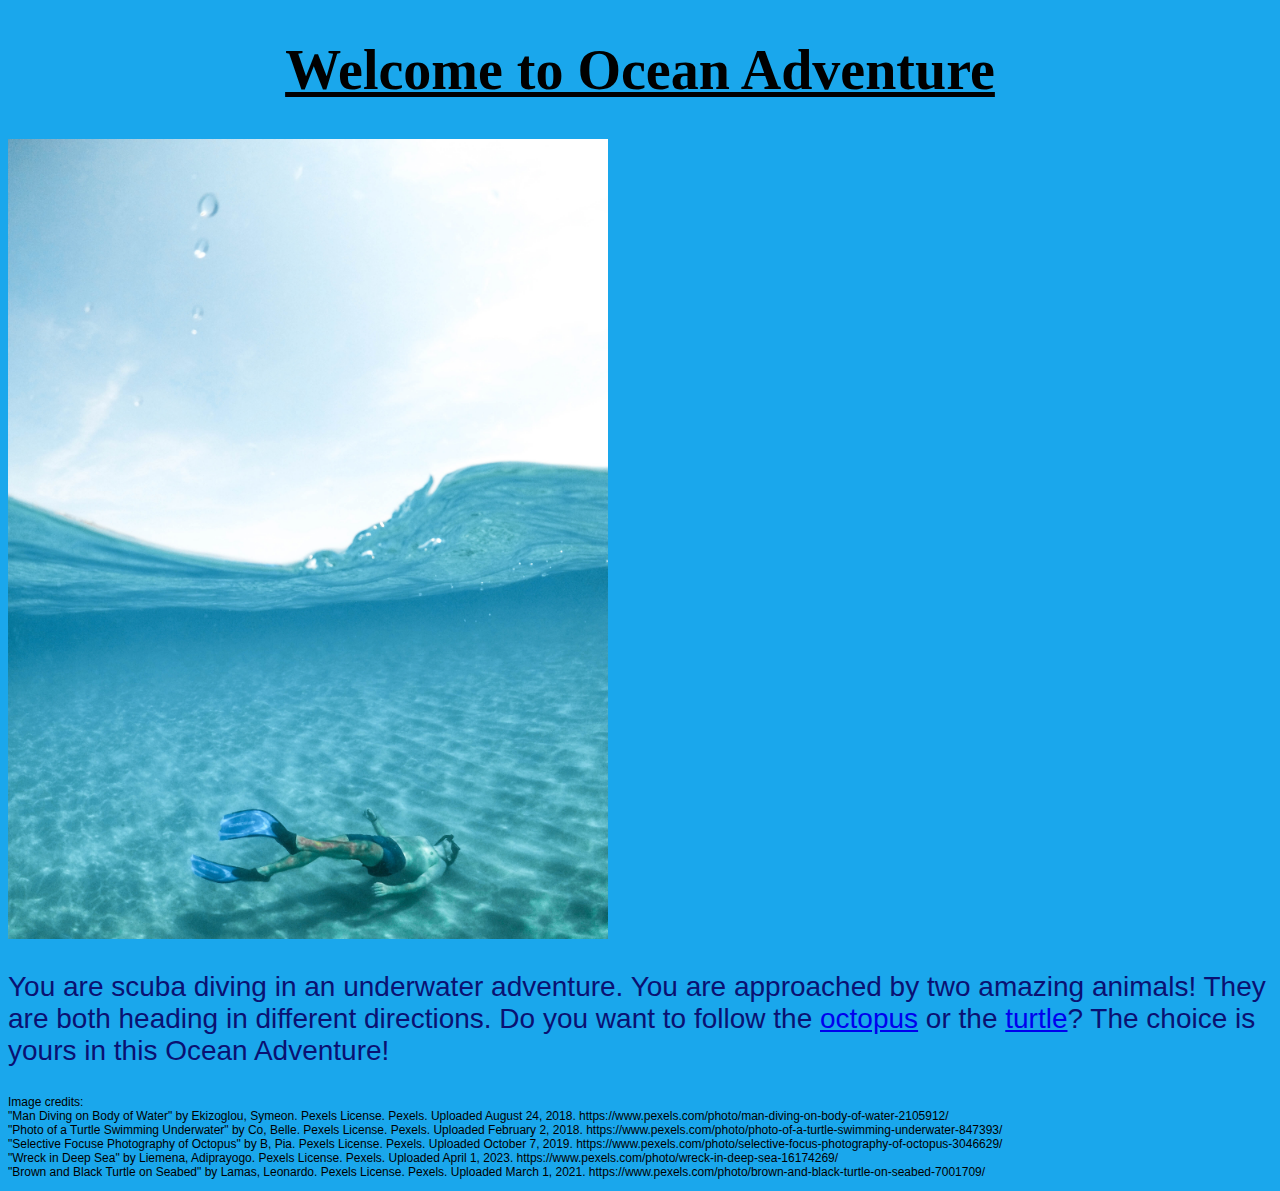
<file: website/index.html>
<!DOCTYPE html>
<html>
<head>
	<link rel="stylesheet" href="css/introstyle.css">
	<meta charset="utf-8">
	<meta name="viewport" content="width=device-width, initial-scale=1">
	<title>Ocean Adventure</title>
</head>
<body> 
	<h1>Welcome to Ocean Adventure</h1>
	<image src="intro.jpg" width="600" hight="800">
	<p> You are scuba diving in an underwater adventure. You are approached by two amazing animals! They are both heading in different directions. Do you want to follow the <a href="chose_octopus.html"> octopus</a> or the <a href="chose_turtle.html"> turtle</a>? The choice is yours in this Ocean Adventure! </p>

	<p class="credit">
		Image credits:
		<br>
		"Man Diving on Body of Water" by Ekizoglou, Symeon. Pexels License. Pexels. Uploaded August 24, 2018. https://www.pexels.com/photo/man-diving-on-body-of-water-2105912/
		<br>
		"Photo of a Turtle Swimming Underwater" by Co, Belle. Pexels License. Pexels. Uploaded February 2, 2018. https://www.pexels.com/photo/photo-of-a-turtle-swimming-underwater-847393/
		<br>
		"Selective Focuse Photography of Octopus" by B, Pia. Pexels License. Pexels. Uploaded October 7, 2019. https://www.pexels.com/photo/selective-focus-photography-of-octopus-3046629/
		<br>
		"Wreck in Deep Sea" by Liemena, Adiprayogo. Pexels License. Pexels. Uploaded April 1, 2023. https://www.pexels.com/photo/wreck-in-deep-sea-16174269/
		<br> 
		"Brown and Black Turtle on Seabed" by Lamas, Leonardo. Pexels License. Pexels. Uploaded March 1, 2021. https://www.pexels.com/photo/brown-and-black-turtle-on-seabed-7001709/ 

	</p>


	<style type="css"> 



	</style>
</body>
</html>
</file>
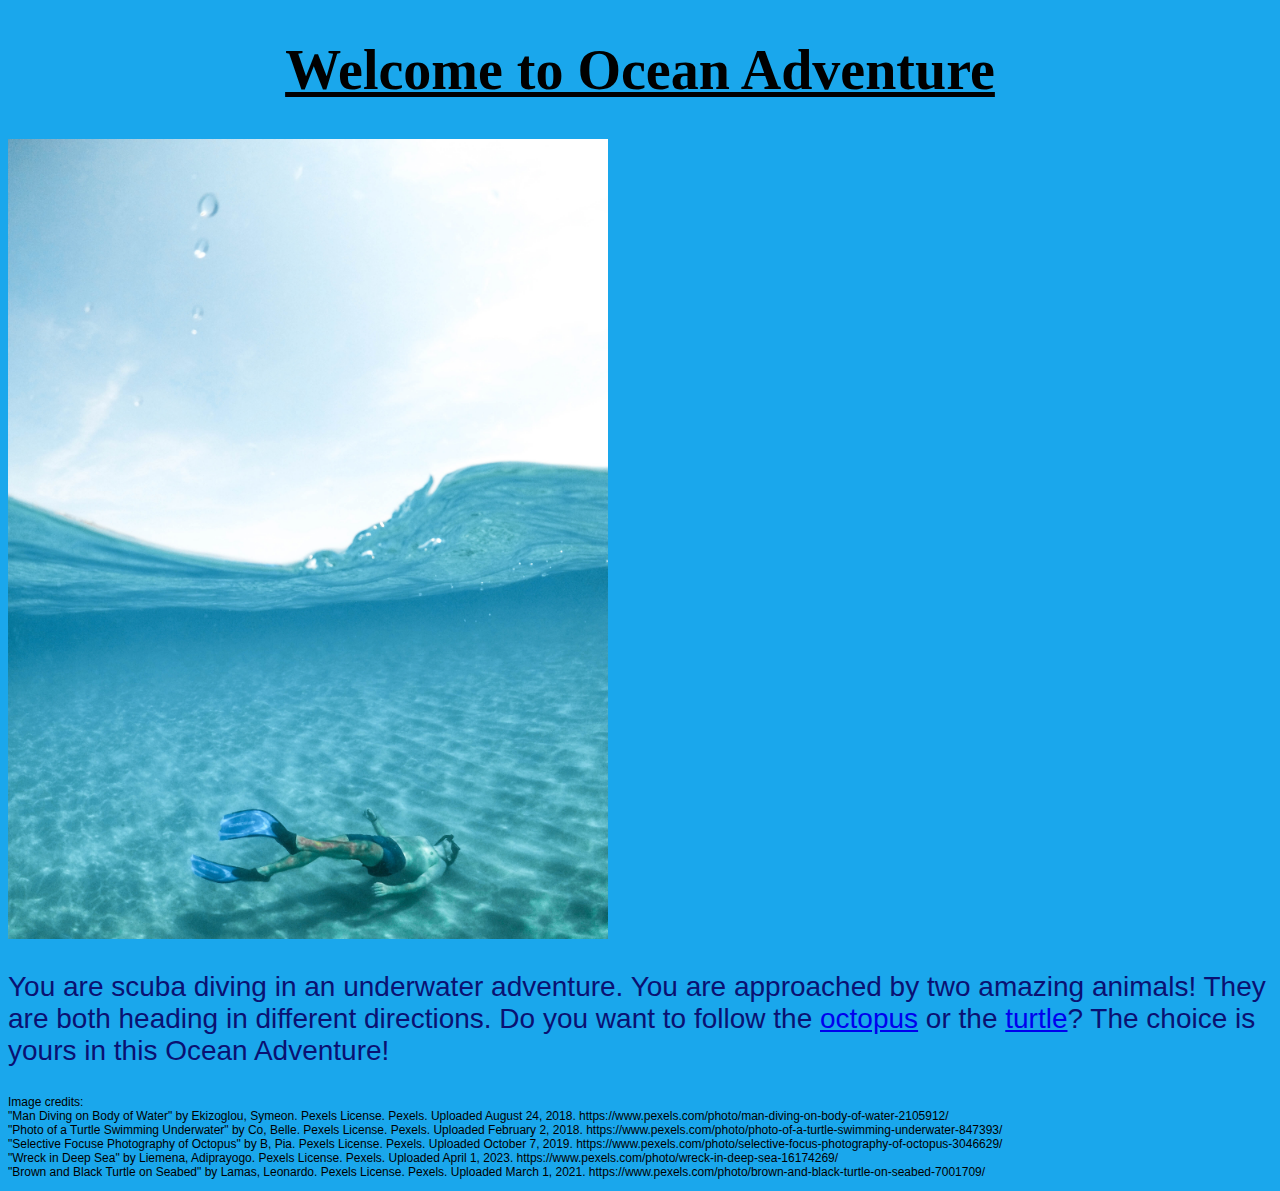
<file: website/ChooseyourownadventureLizCR.html>
<!DOCTYPE html>
<html>
<head>
	<link rel="stylesheet" href="css/introstyle.css">
	<meta charset="utf-8">
	<meta name="viewport" content="width=device-width, initial-scale=1">
	<title>Ocean Adventure</title>
</head>
<body> 
	<h1>Welcome to Ocean Adventure</h1>
	<image src="intro.jpg" width="600" hight="800">
	<p> You are scuba diving in an underwater adventure. You are approached by two amazing animals! They are both heading in different directions. Do you want to follow the <a href="chose_octopus.html"> octopus</a> or the <a href="chose_turtle.html"> turtle</a>? The choice is yours in this Ocean Adventure! </p>

	<p class="credit">
		Image credits:
		<br>
		"Man Diving on Body of Water" by Ekizoglou, Symeon. Pexels License. Pexels. Uploaded August 24, 2018. https://www.pexels.com/photo/man-diving-on-body-of-water-2105912/
		<br>
		"Photo of a Turtle Swimming Underwater" by Co, Belle. Pexels License. Pexels. Uploaded February 2, 2018. https://www.pexels.com/photo/photo-of-a-turtle-swimming-underwater-847393/
		<br>
		"Selective Focuse Photography of Octopus" by B, Pia. Pexels License. Pexels. Uploaded October 7, 2019. https://www.pexels.com/photo/selective-focus-photography-of-octopus-3046629/
		<br>
		"Wreck in Deep Sea" by Liemena, Adiprayogo. Pexels License. Pexels. Uploaded April 1, 2023. https://www.pexels.com/photo/wreck-in-deep-sea-16174269/
		<br> 
		"Brown and Black Turtle on Seabed" by Lamas, Leonardo. Pexels License. Pexels. Uploaded March 1, 2021. https://www.pexels.com/photo/brown-and-black-turtle-on-seabed-7001709/ 

	</p>


	<style type="css"> 



	</style>
</body>
</html>
</file>
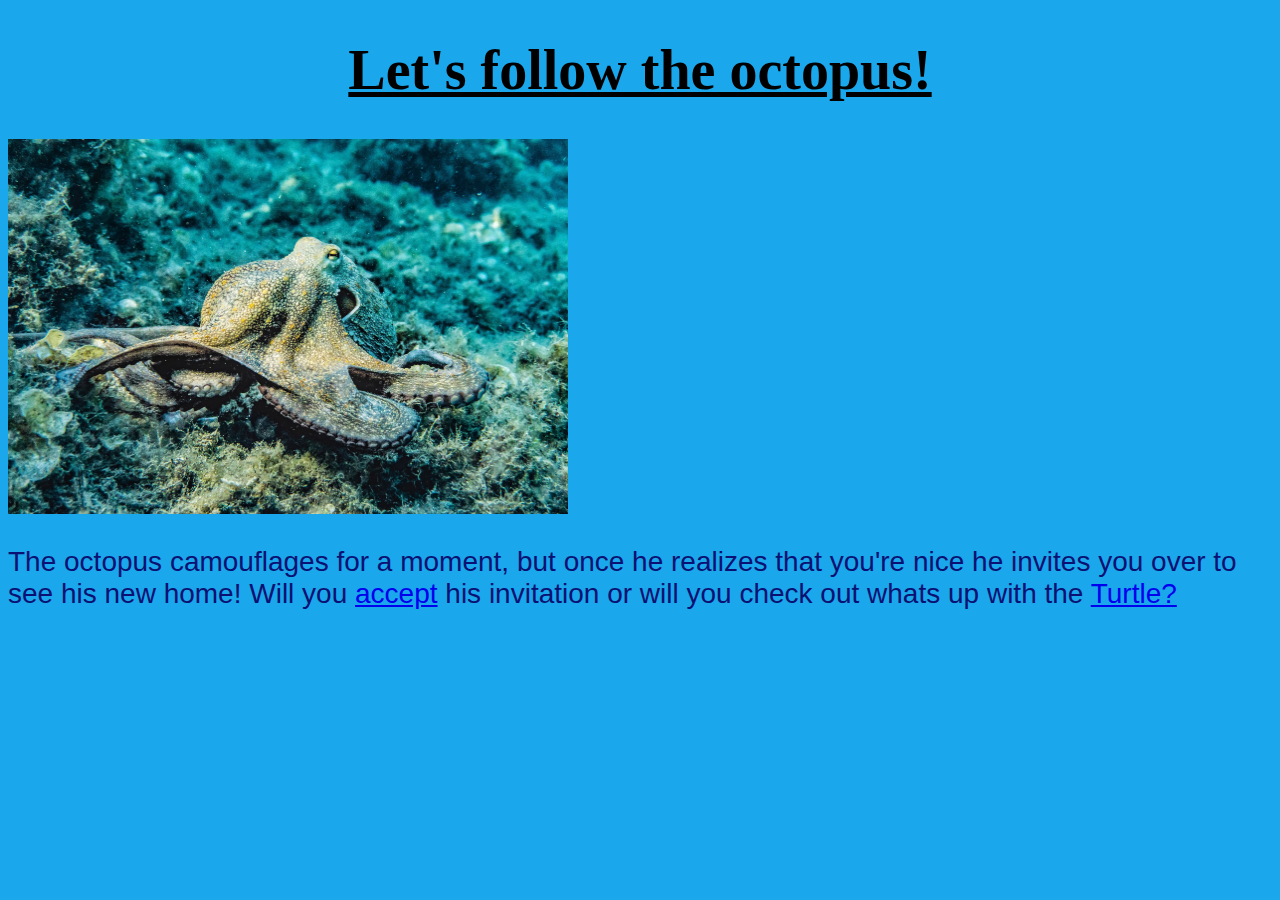
<file: website/chose_octopus.html>
<!DOCTYPE html>
<html>
<head>
	<link rel="stylesheet" href="css/introstyle.css">
	<meta charset="utf-8">
	<meta name="viewport" content="width=device-width, initial-scale=1">
	<title>Octopus</title>
</head>
<body>
	<h1>Let's follow the octopus!</h1>
	<img src="octopus.jpeg" width="560" height="375">
	<p>The octopus camouflages for a moment, but once he realizes that you're nice he invites you over to see his new home! Will you <a href="chose_shipwreck.html"> accept</a> his invitation or will you check out whats up with the <a href="chose_turtle.html"> Turtle?</a> </p>
</body>
</html>
</file>
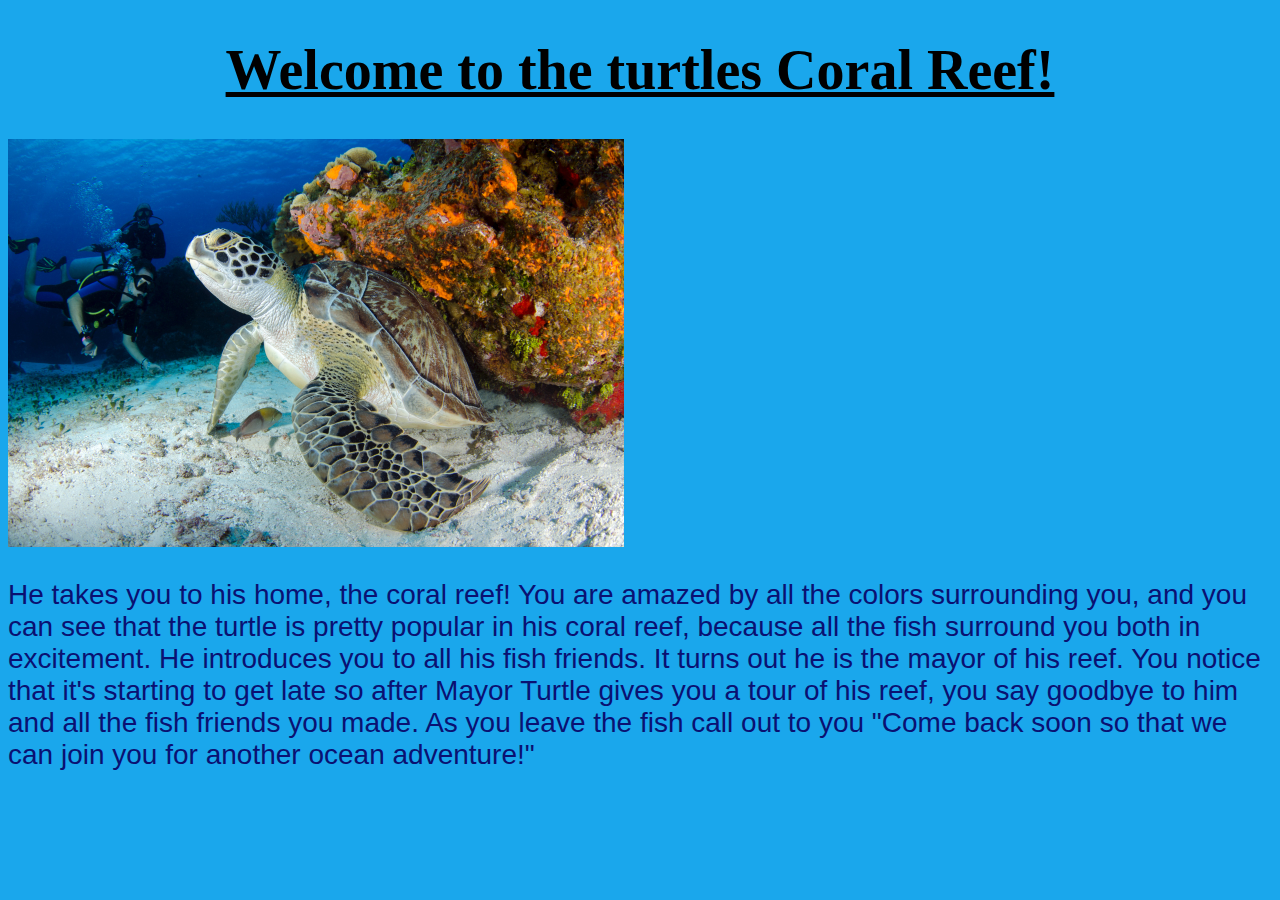
<file: website/chose_reef.html>
<!DOCTYPE html>
<html>
<head>
	<link rel="stylesheet" href="css/introstyle.css">
	<meta charset="utf-8">
	<meta name="viewport" content="width=device-width, initial-scale=1">
	<title></title>
</head>
<body>
	<h1>Welcome to the turtles Coral Reef!</h1>
	<img src="coral.jpg" width="616" height="408">
	<p>He takes you to his home, the coral reef! You are amazed by all the colors surrounding you, and you can see that the turtle is pretty popular in his coral reef, because all the fish surround you both in excitement. He introduces you to all his fish friends. It turns out he is the mayor of his reef. You notice that it's starting to get late so after Mayor Turtle gives you a tour of his reef, you say goodbye to him and all the fish friends you made. As you leave the fish call out to you "Come back soon so that we can join you for another ocean adventure!"</p>
</body>
</html>
</file>
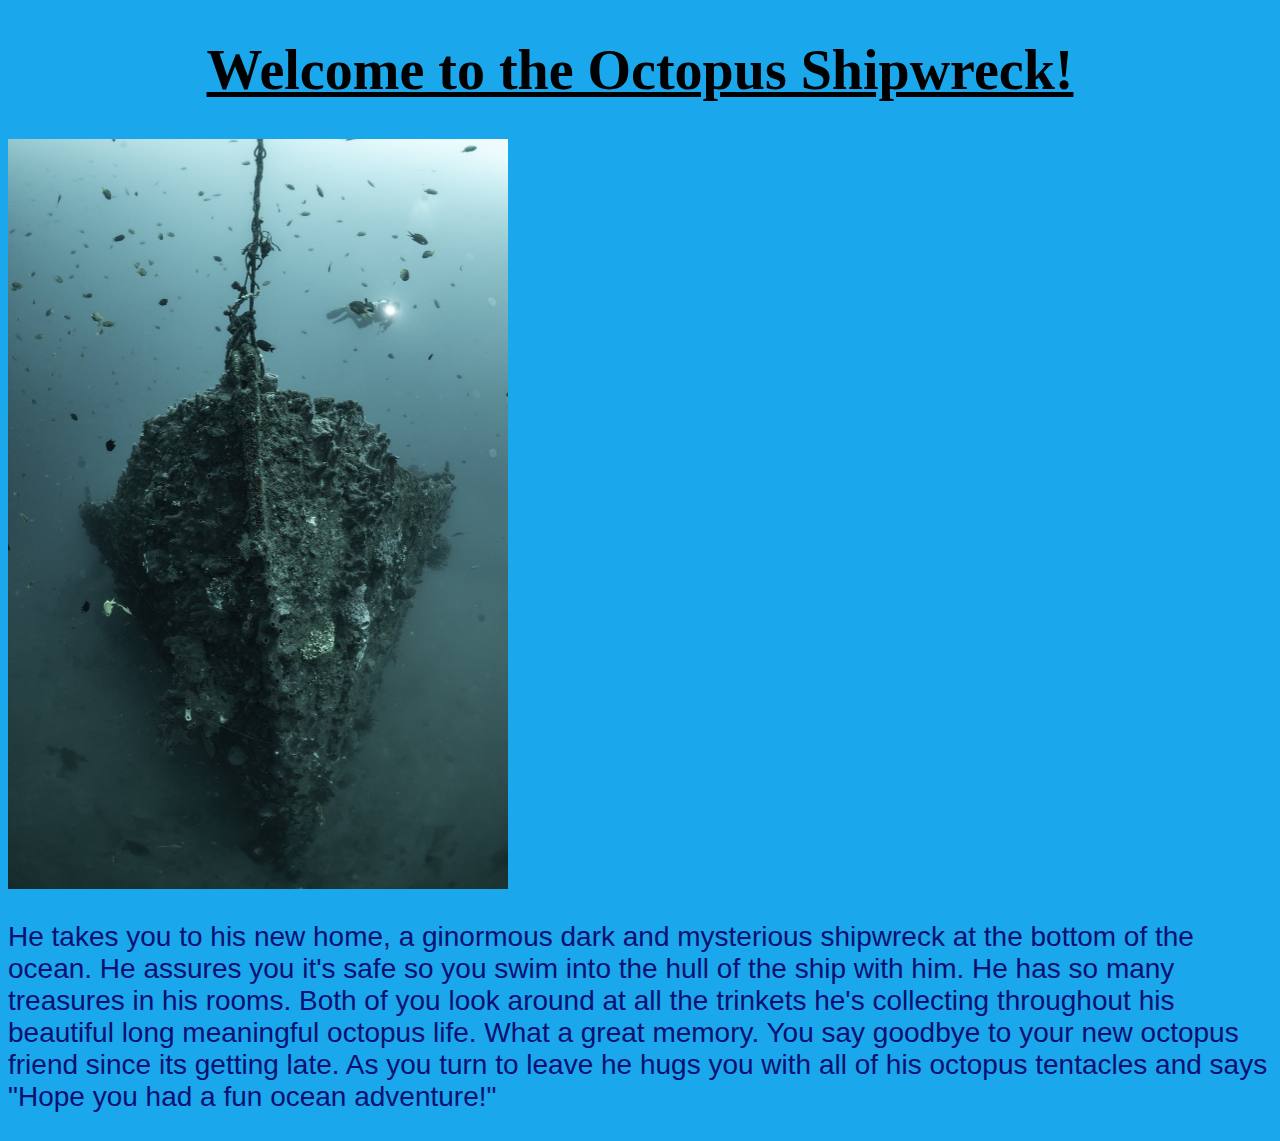
<file: website/chose_shipwreck.html>
<!DOCTYPE html>
<html>
<head>
	<link rel="stylesheet" href="css/introstyle.css">
	<meta charset="utf-8">
	<meta name="viewport" content="width=device-width, initial-scale=1">
	<title></title>
</head>
<body>
	<h1>Welcome to the Octopus Shipwreck!</h1>
	<img src="shipwreck.jpeg" width="500" height="750">
	<p> He takes you to his new home, a ginormous dark and mysterious shipwreck at the bottom of the ocean. He assures you it's safe so you swim into the hull of the ship with him. He has so many treasures in his rooms. Both of you look around at all the trinkets he's collecting throughout his beautiful long meaningful octopus life. What a great memory. You say goodbye to your new octopus friend since its getting late. As you turn to leave he hugs you with all of his octopus tentacles and says "Hope you had a fun ocean adventure!"<p>
</body>
</html>
</file>
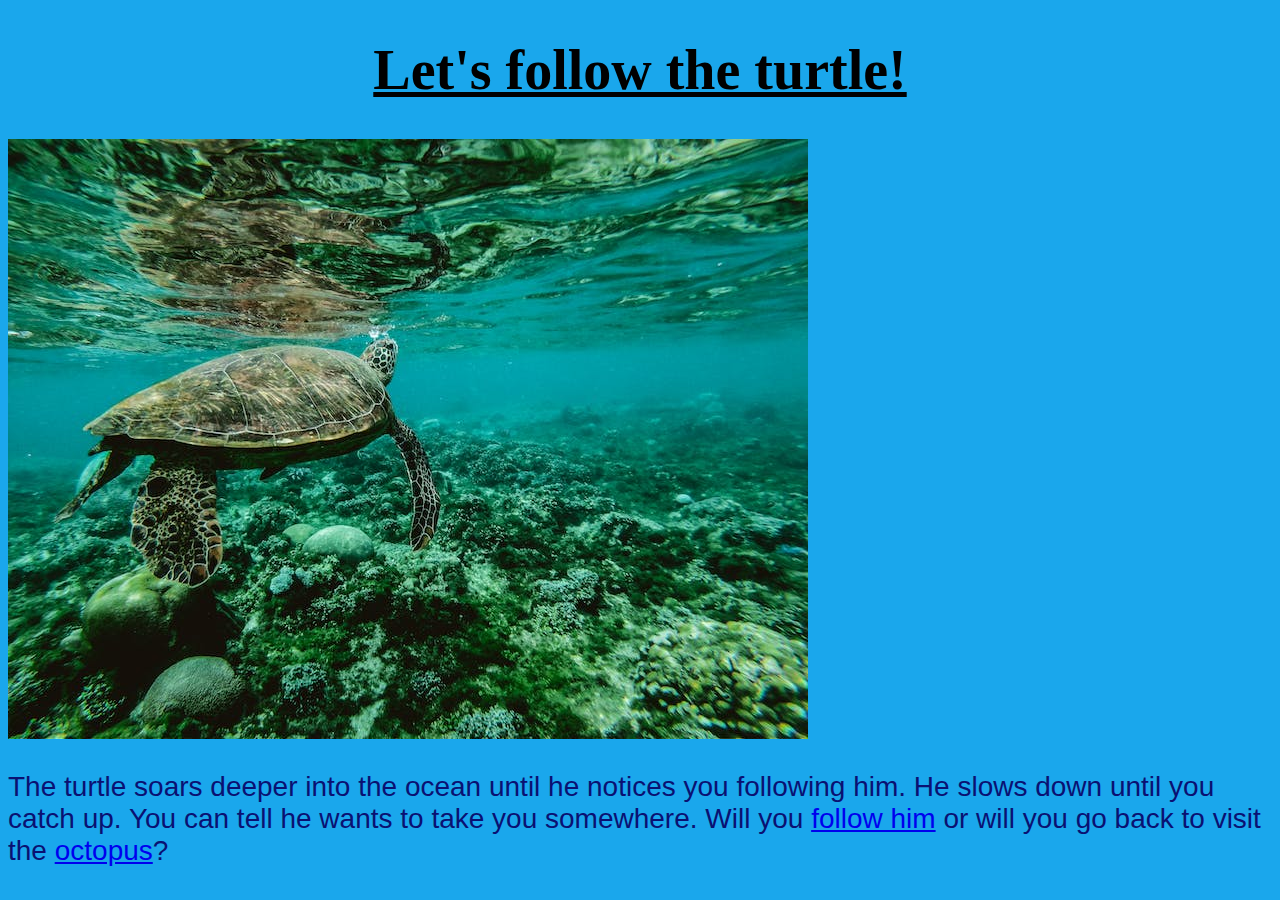
<file: website/chose_turtle.html>
<!DOCTYPE html>
<html>
<head>
	<link rel="stylesheet" href="css/introstyle.css">
	<meta charset="utf-8">
	<meta name="viewport" content="width=device-width, initial-scale=1">
	<title>Turtle</title>
</head>
<body>
	<h1> Let's follow the turtle! </h1>
	<img src="turtle.jpeg">
	<p> The turtle soars deeper into the ocean until he notices you following him. He slows down until you catch up. You can tell he wants to take you somewhere. Will you <a href="chose_reef.html"> follow him</a> or will you go back to visit the <a href="chose_octopus.html"> octopus</a>?
</body>
</html>
</file>
<file: website/css/introstyle.css>
body {
	background-color: #1AA7EC;
	
}

image {
	align-content: center;
}

h1 {
	text-align: center;
	font-family: serif;
	text-decoration: underline;
	font-size: 56px;
}

p {
	color: #0A1172;
	font-family: sans-serif;
	font-size: 28px;
}

.credit {
	color: #000;
	font-family: sans-serif;
	font-size: 12px;
}
</file>
